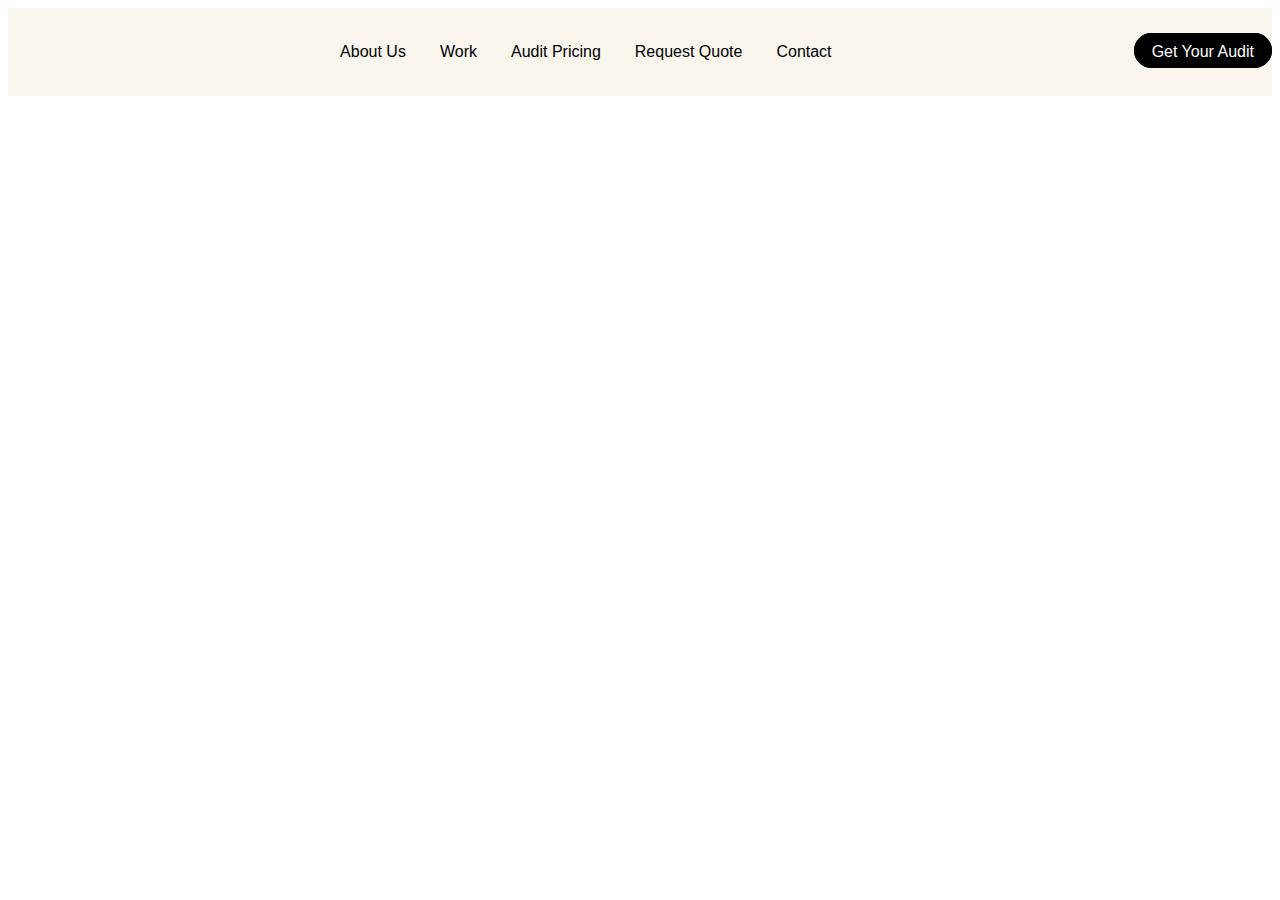
<file: html e css/desafio 1 - flourish commerce/index.html>
<doctype html>
<html>
	<head>
		<meta charset="utf-8">
		<link rel="stylesheet" href="style.css">
		<title>Flourish Commerce page - Saas Landing Page</title>
	</head>

	<body>
		<header>
			<div id=header1>
				<a href=""></a>
			</div>

			<div id=header2>
				<a href="">About Us</a>
				<a href="">Work</a>
				<a href="">Audit Pricing</a>
				<a href="">Request Quote</a>
				<a href="">Contact</a>
			</div>

			<div id=header3>
				<a href="" id="button1">Get Your Audit</a>
			</div>
		</header>

		<main>

		</main>

	</body>

</html>
</file>
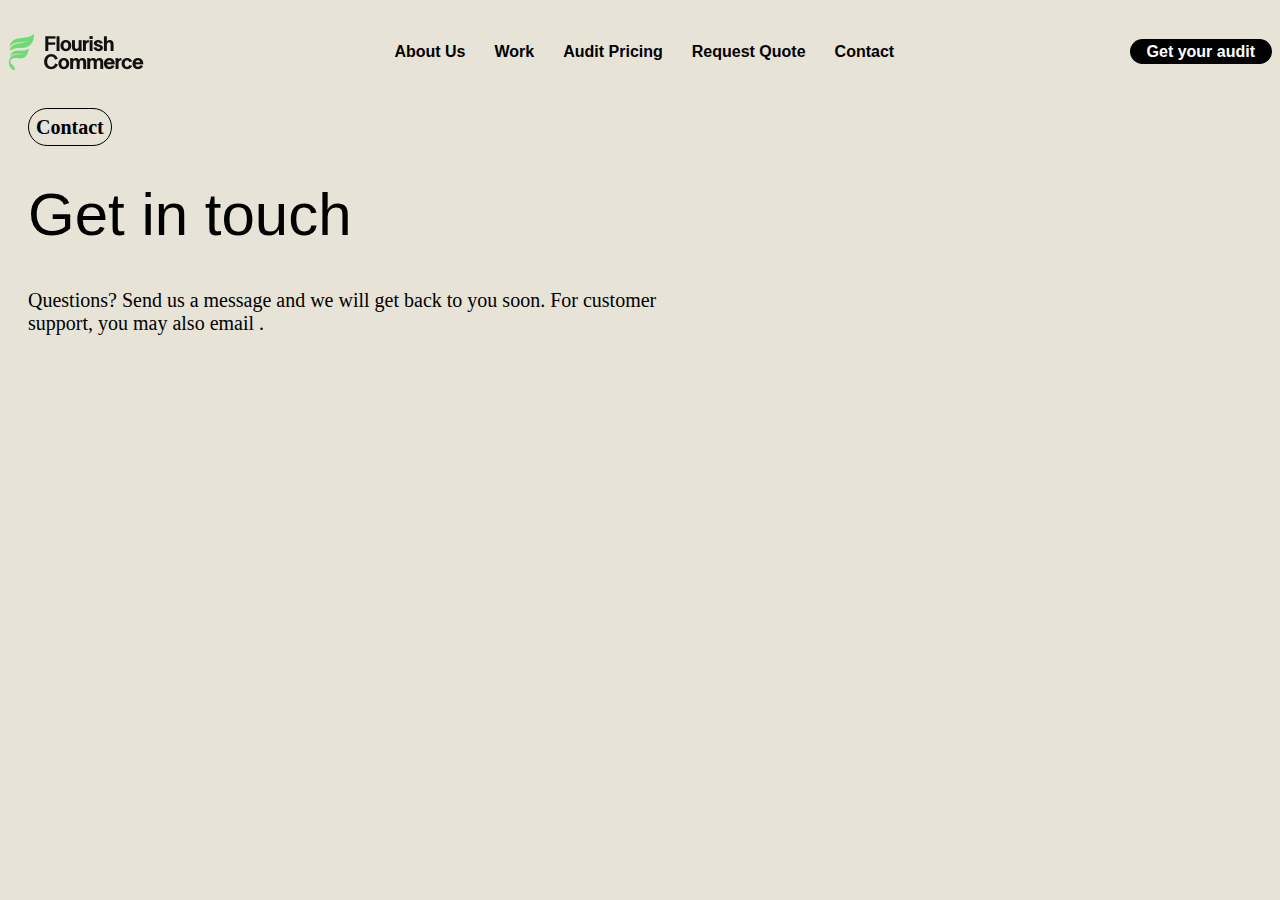
<file: desafio 1 - flourish commerce/contact_page.html>
<doctype! html>
<html>
	<HEAD>
		<TITLE></TITLE>
		<META CHARSET="UTF-8">
		<LINK REL="STYLESHEET" HREF="contact_page.css">
	</HEAD>

	<BODY>
		<header>
			<div>
				<img src="assets\logo.png">
			</div>

			<div>
				<a href="" class="top_link">About Us</a>
				<a href="" class="top_link">Work</a>
				<a href="" class="top_link">Audit Pricing</a>
				<a href="" class="top_link">Request Quote</a>
				<a href="" class="top_link">Contact</a>
			</div>

			<div>
			<a id="button1">Get your audit</a>
			</div>
		</header>

		<main>
			<div id="left_main_block">
				<p id="contact">Contact</p>
				<h1>Get in touch</h1>
				<p>Questions? Send us a message and we will get back to you soon. For customer support, you may also email <a href="mailto:support@flourishcommerce.com"></a>.</p>
			</div>

			<div id="right_main_block">

			</div>
		</main>

		<footer>
		</footer>
	</BODY>
</html>
</file>
<file: html e css/desafio 1 - flourish commerce/style.css>
header {
	/*formatação*/
	display: flex;
	width: 100%;
	height: 10%;
	justify-content: space-between;
	align-items: center;

	/*estilização*/
	background-color: #f8f5edff;
}

a {
	/*formatação*/
	width: 16px;
	height: 16px;
	font-family: arial;
	font-size: 16px;
	text-decoration: none;
	padding: 7px 15px 5px;

	/*Estilização*/
	color: black;

}

#button1 {
	/*Formatação*/
	width: 24px;
	height: 24px;

	/*estilização*/
	border-color: black;
	background-color: black;
	color: white;
	border-style: solid;
	border-radius: 24px;
}
#header1 {

}
 
#header2 {

}

#header3 {

}
</file>
<file: desafio 1 - flourish commerce/contact_page.css>
body {
	background-color: #E7E3D6;
}

header {
	/*formatação*/
	position: sticky;
	display: flex;
	align-items: center;
	justify-content: space-between;
	width: 100%;
	height: 10%;
	background-color: #E7E3D6;
	
}

.top_link {
	/*estilo*/
	text-decoration: none;
	font-family: arial;
	color: black;
	padding-left: 15px;
	padding-rigt: 15px;
	margin-left: 5px;
	margin-right: 5px;
	font-size: 16px;
	font-weight: 600;

}

#button1 {
	/*estilo*/
    grid-column-gap: 8px;
    grid-row-gap: 8px;
    background-color: black;
    color: #fff;
    letter-spacing: normal;
    border-radius: 24px;
    justify-content: space-between;
    align-items: center;
    height: 40px;
    padding: 4px 17px;
    font-family: LTSuperior, Arial, sans-serif;
    font-size: 16px;
    font-weight: 600;
    line-height: 1.6em;
    text-decoration: none;
    display: inline-fle
}


main {
	display: flex;
}

#left_main_block {
	width: 50%;
	padding: 20px;
}

#contact {
	/*formatação*/
	display: inline;
	padding: 7px;
	font-family: sans-serif;
	font-size: 16px;
	font-weight: bolder;

	/*estilização*/
	border-style: solid;
	border-radius: 24px;
	border-color: black;
	border-width: 1px;
}

#left_main_block > h1 {
	font-weight: 10;
	font-size: 60px;
	font-family: sans-serif;

}

#left_main_block > p {
	font-size: 20px;
	font-family: montserrat;

}
</file>
